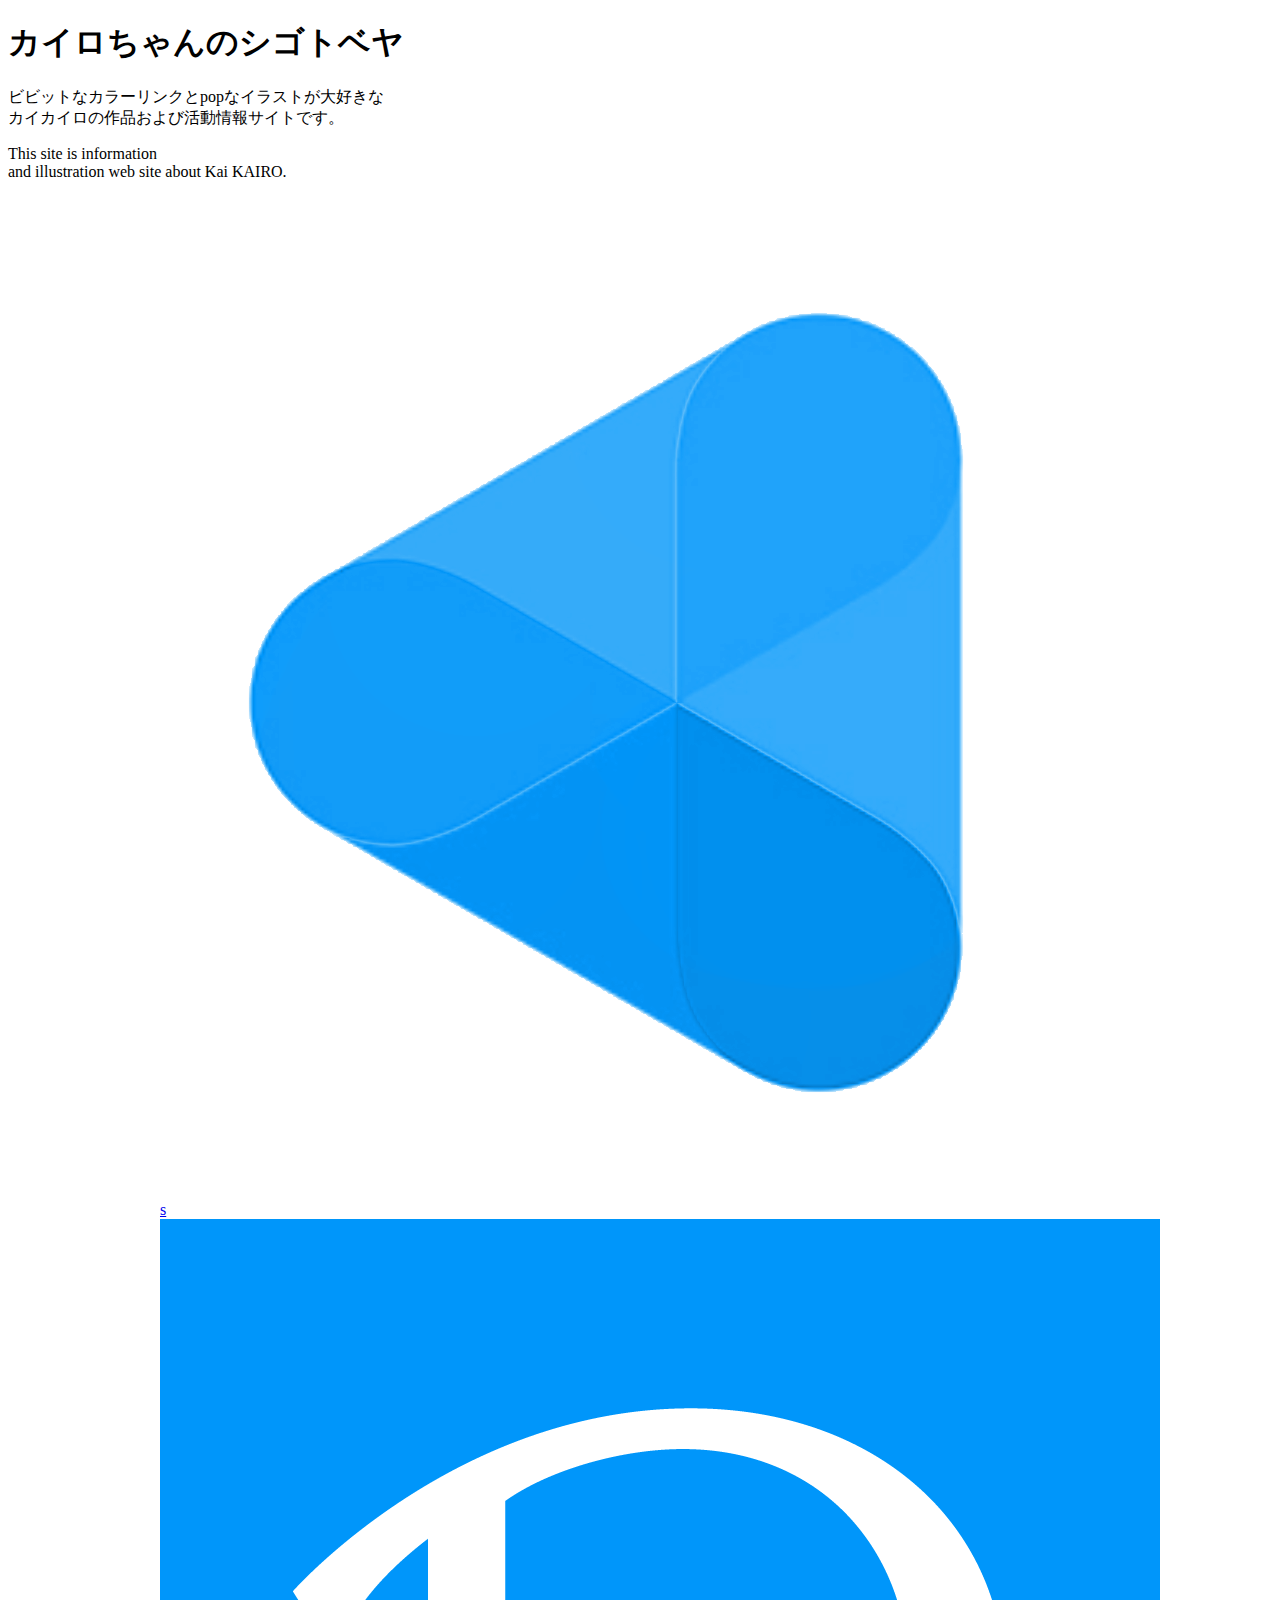
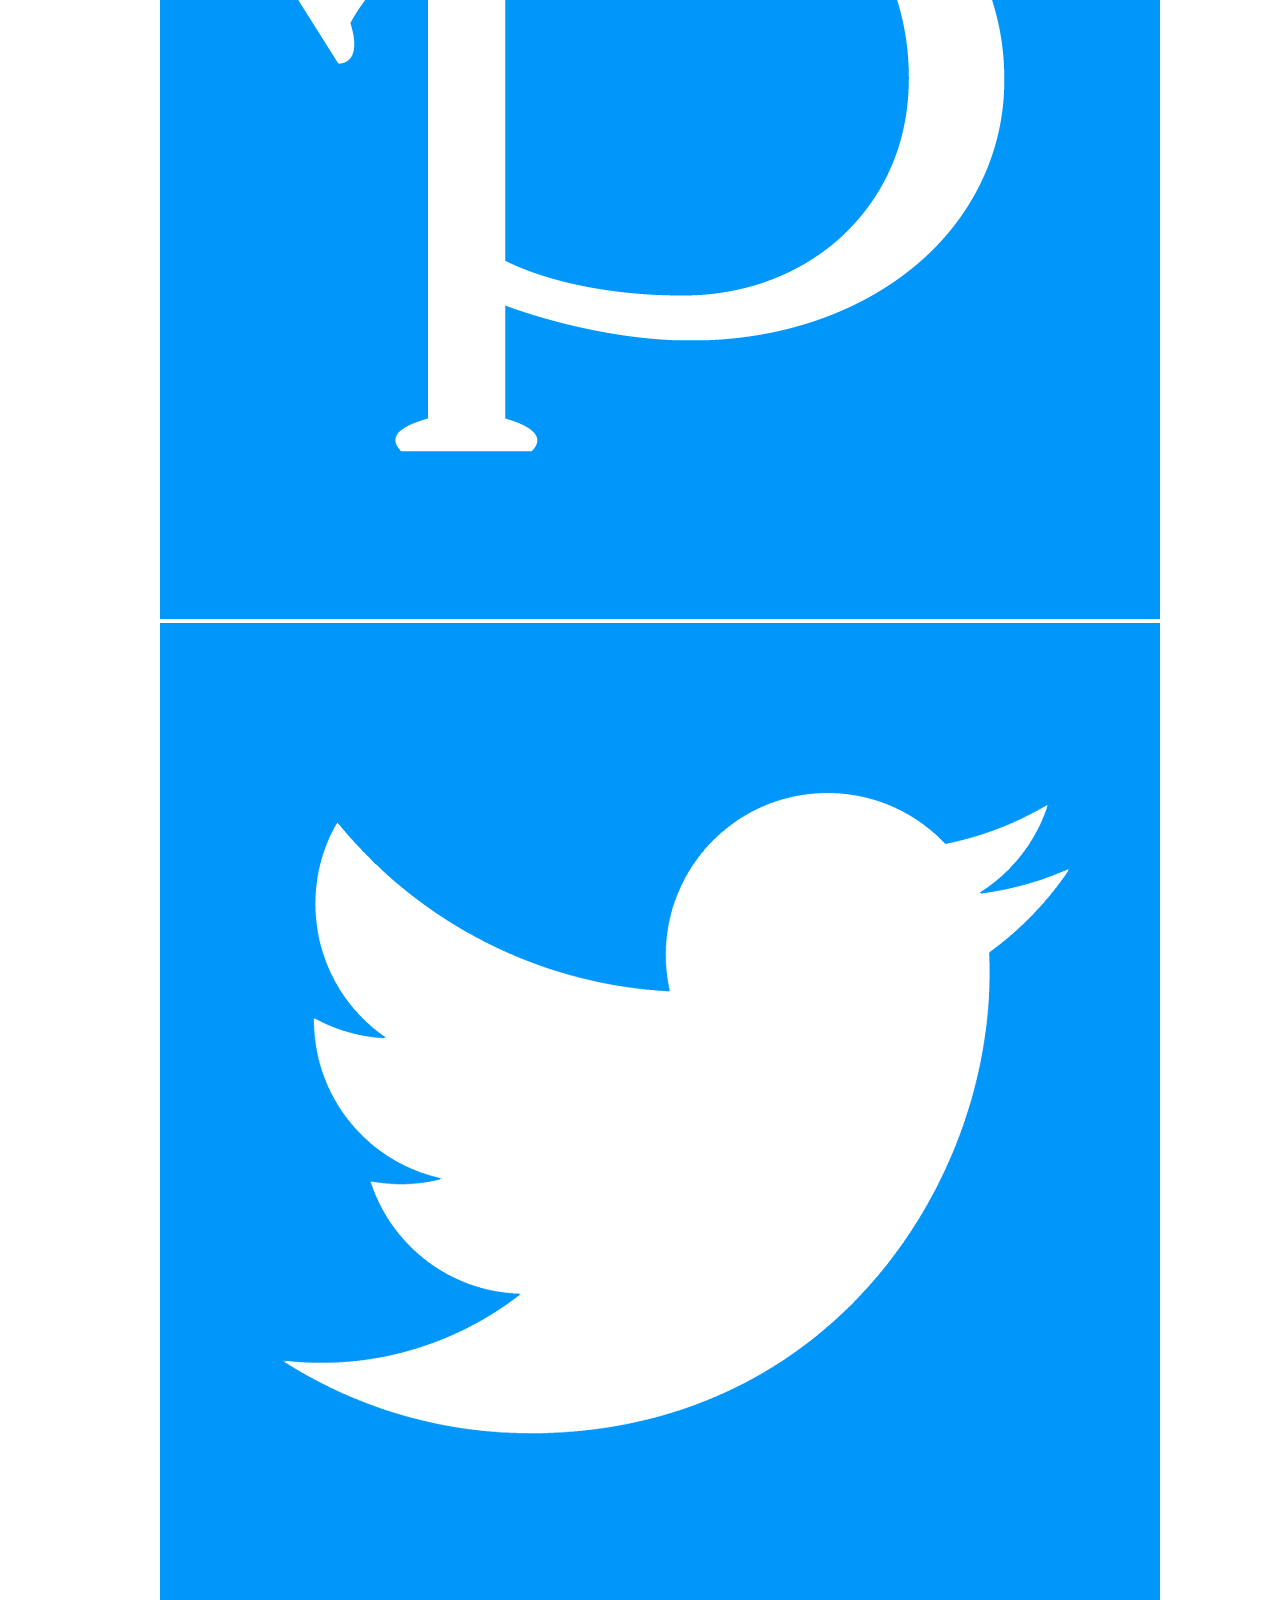
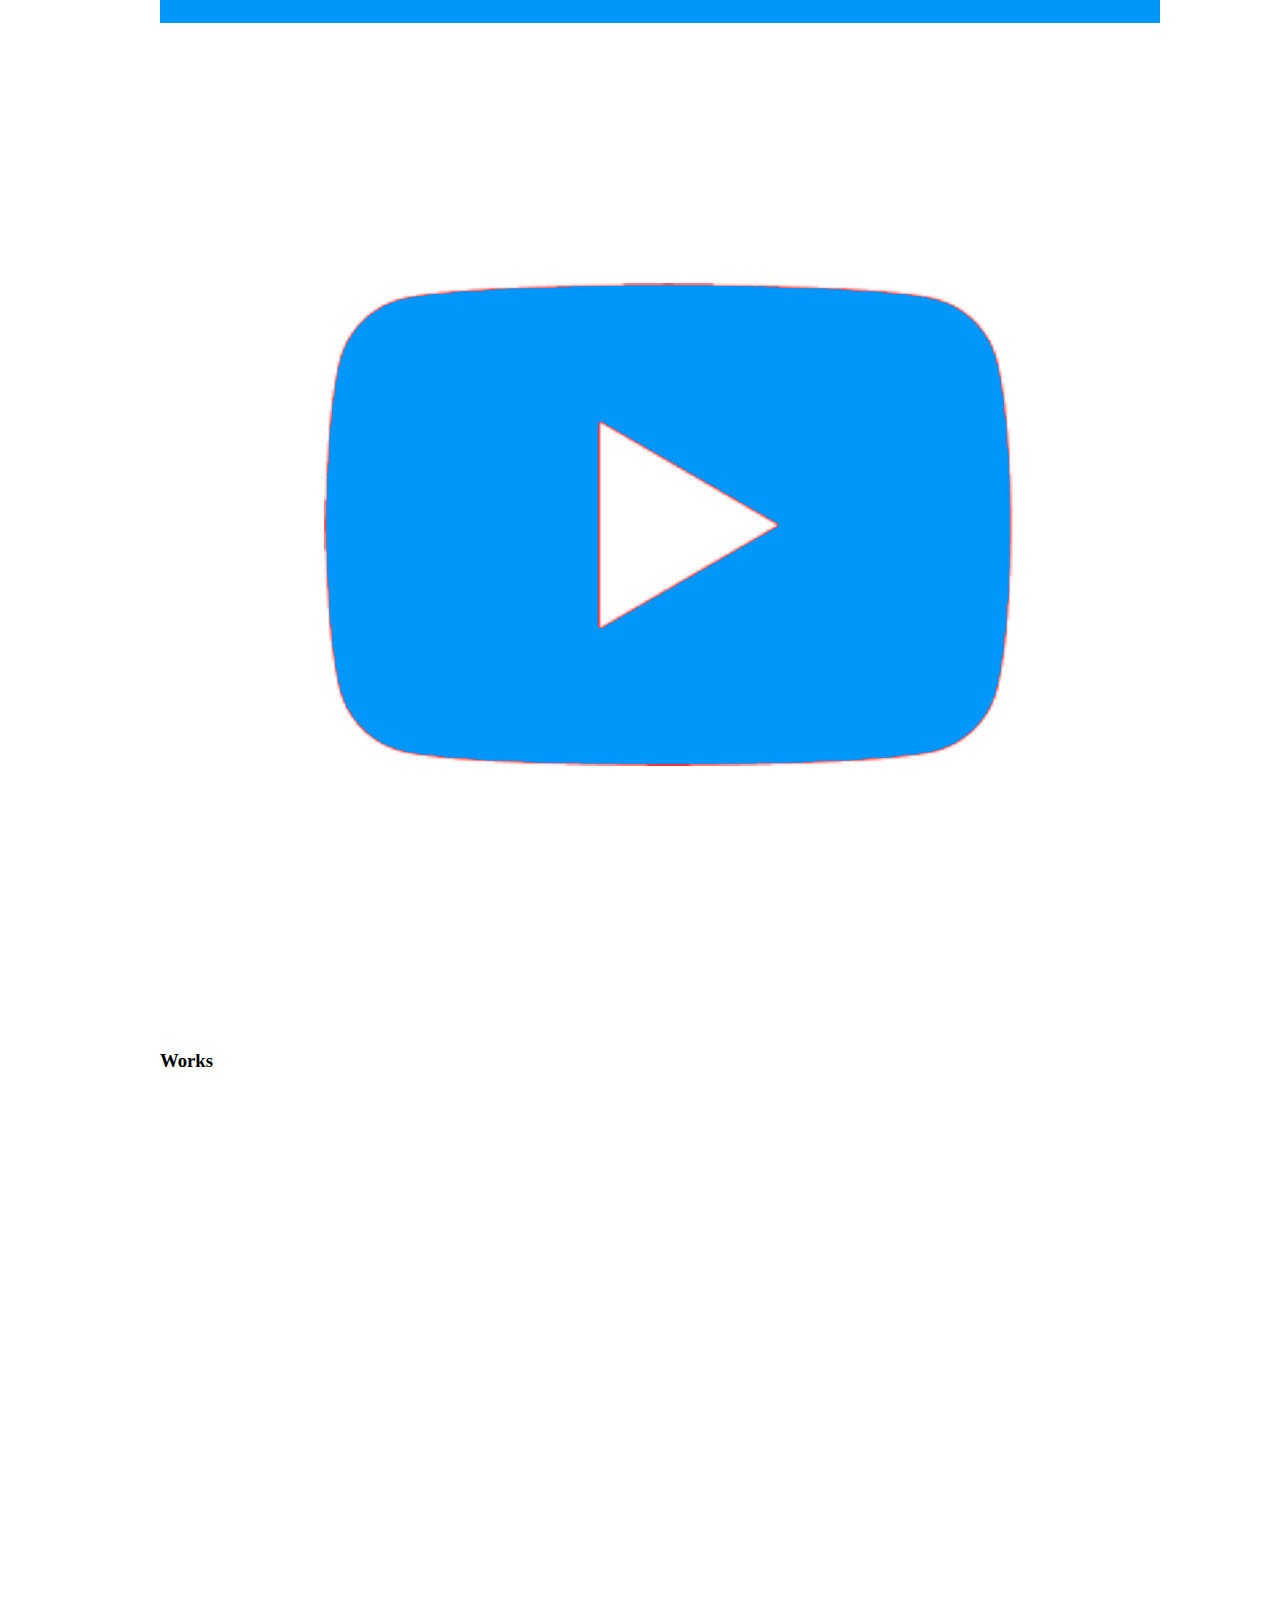
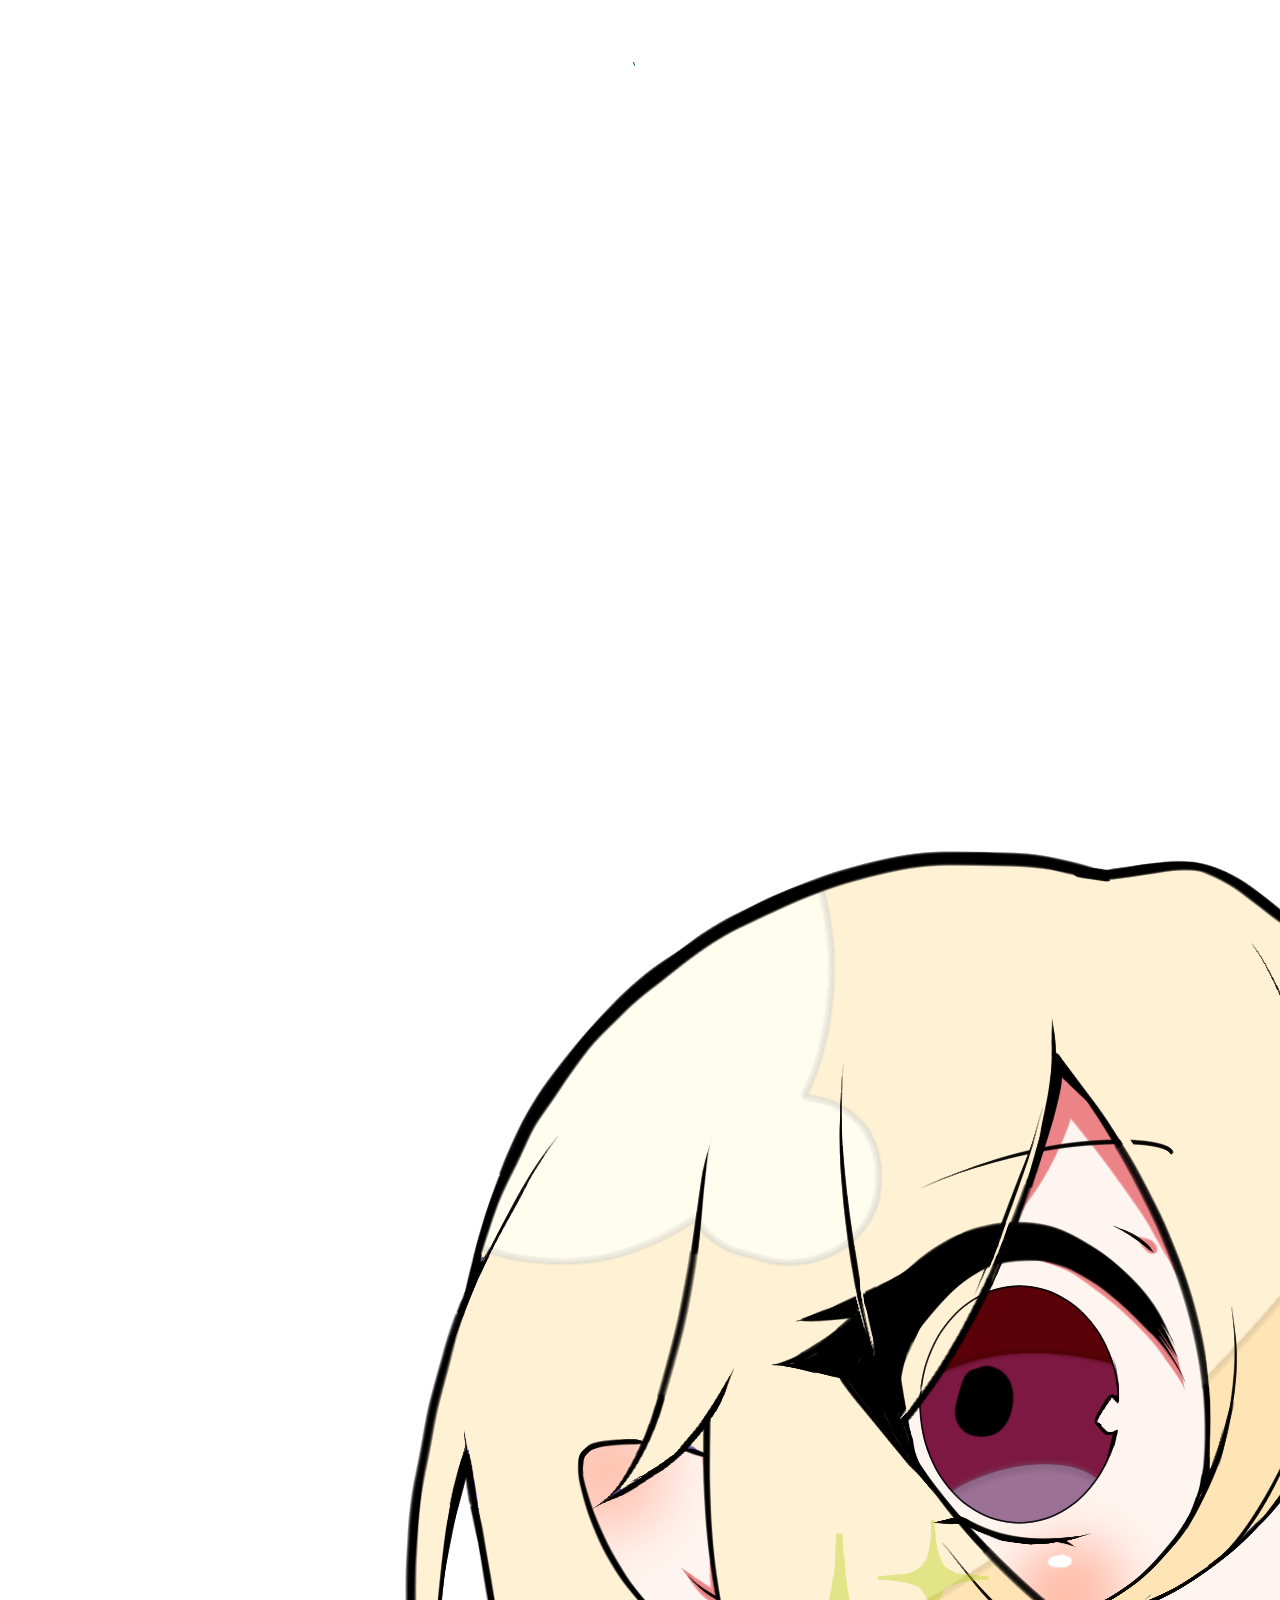
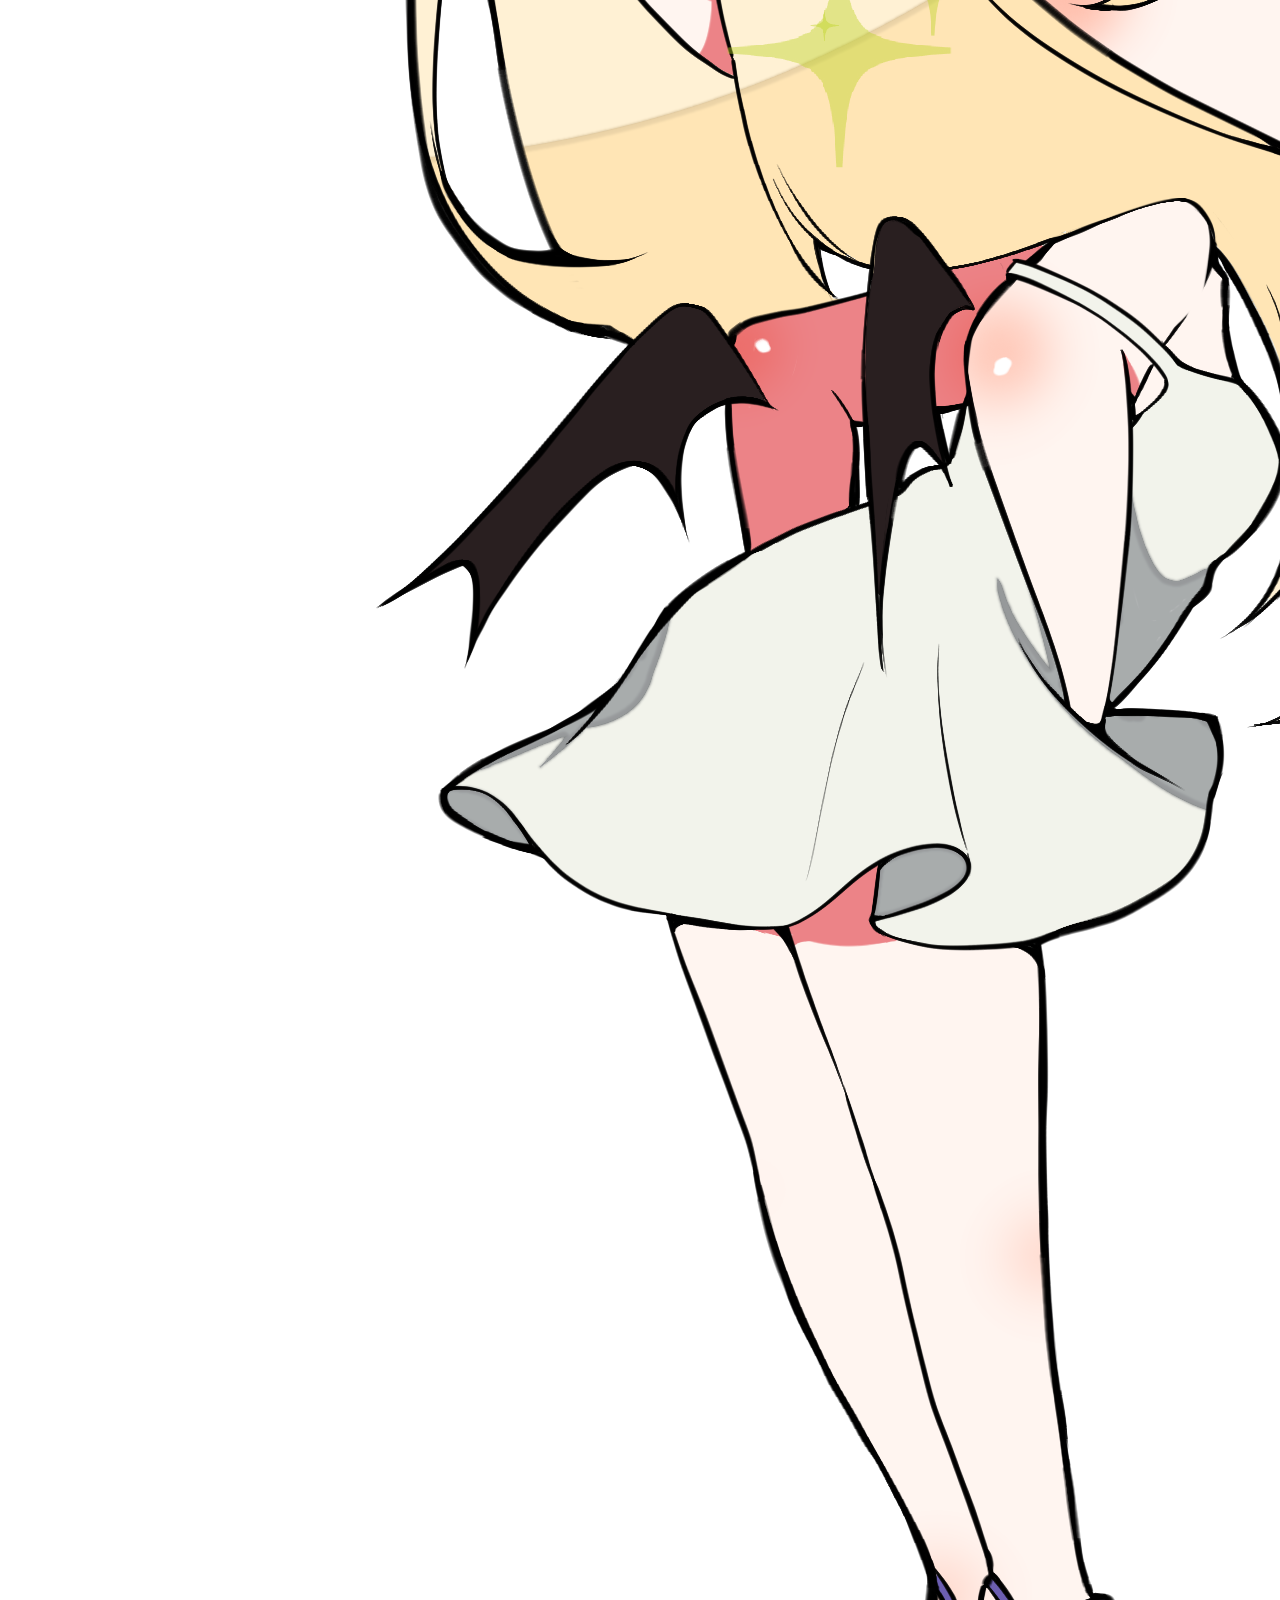
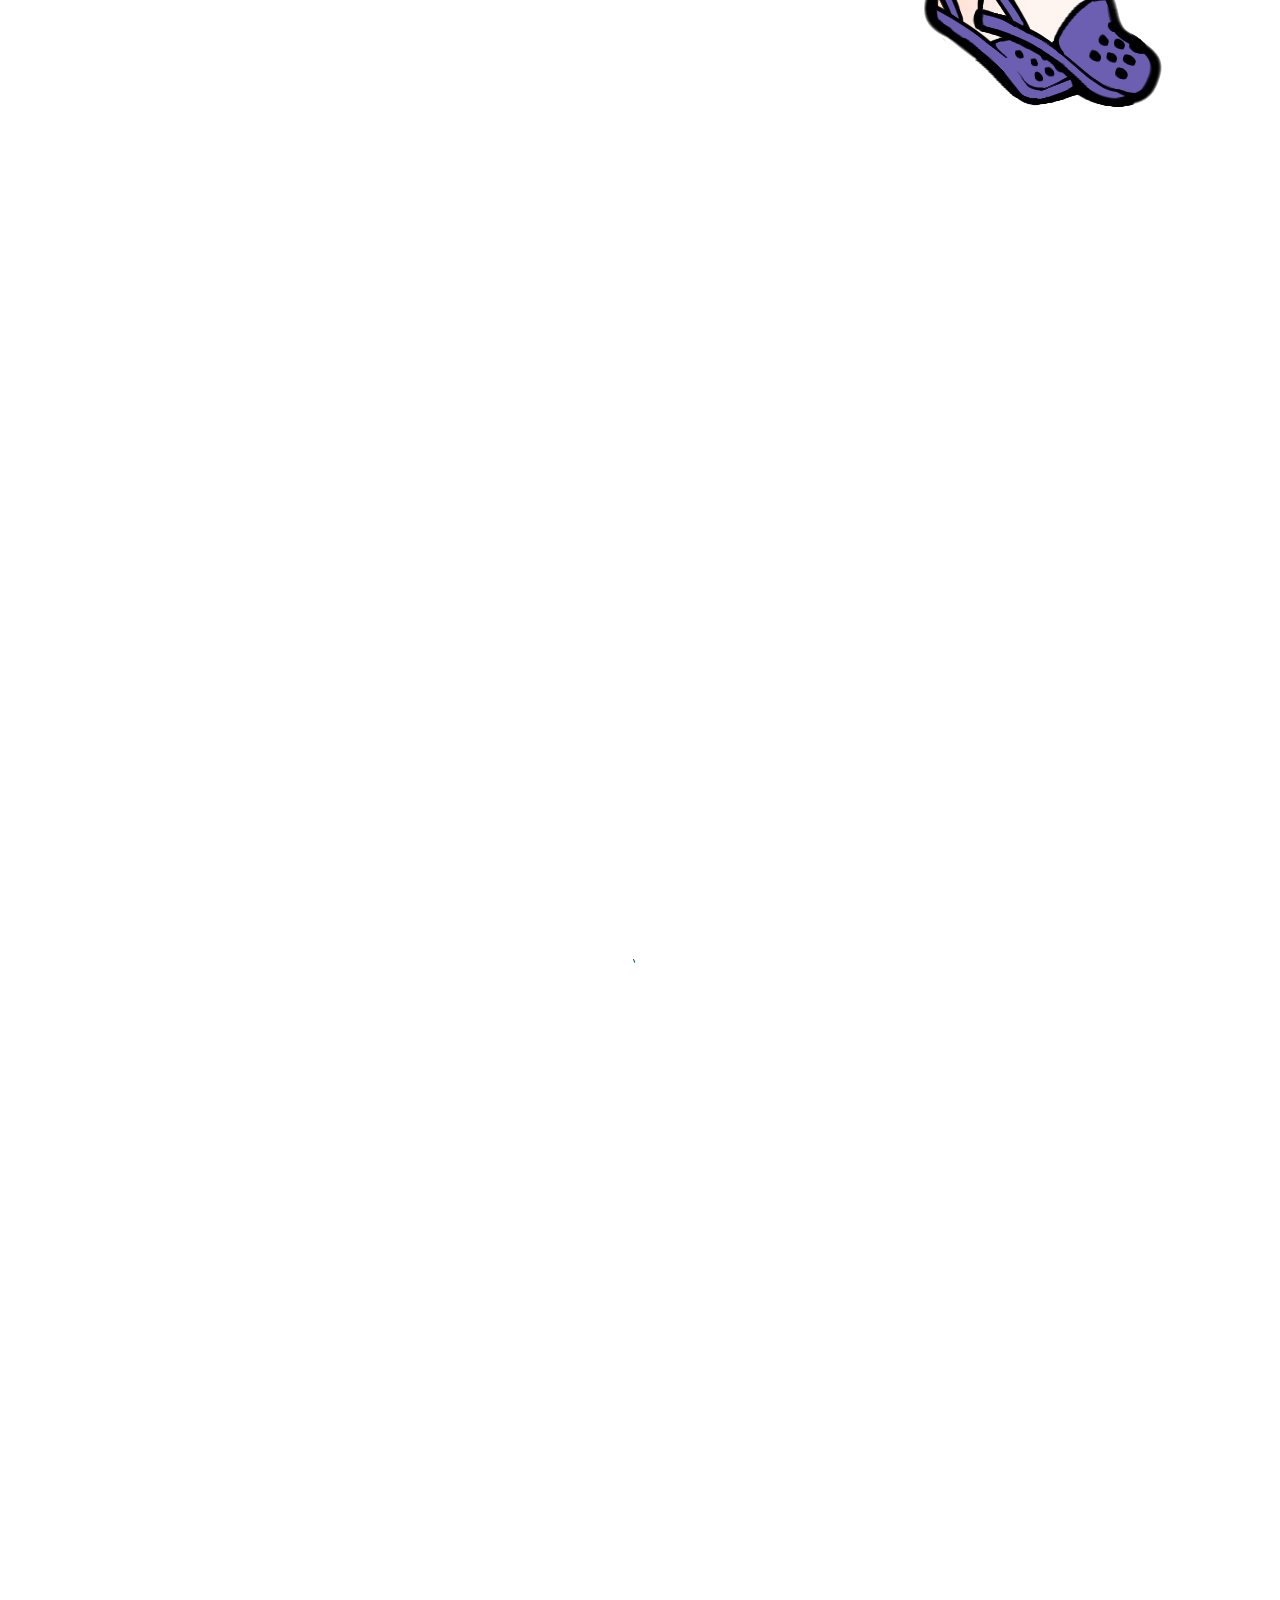
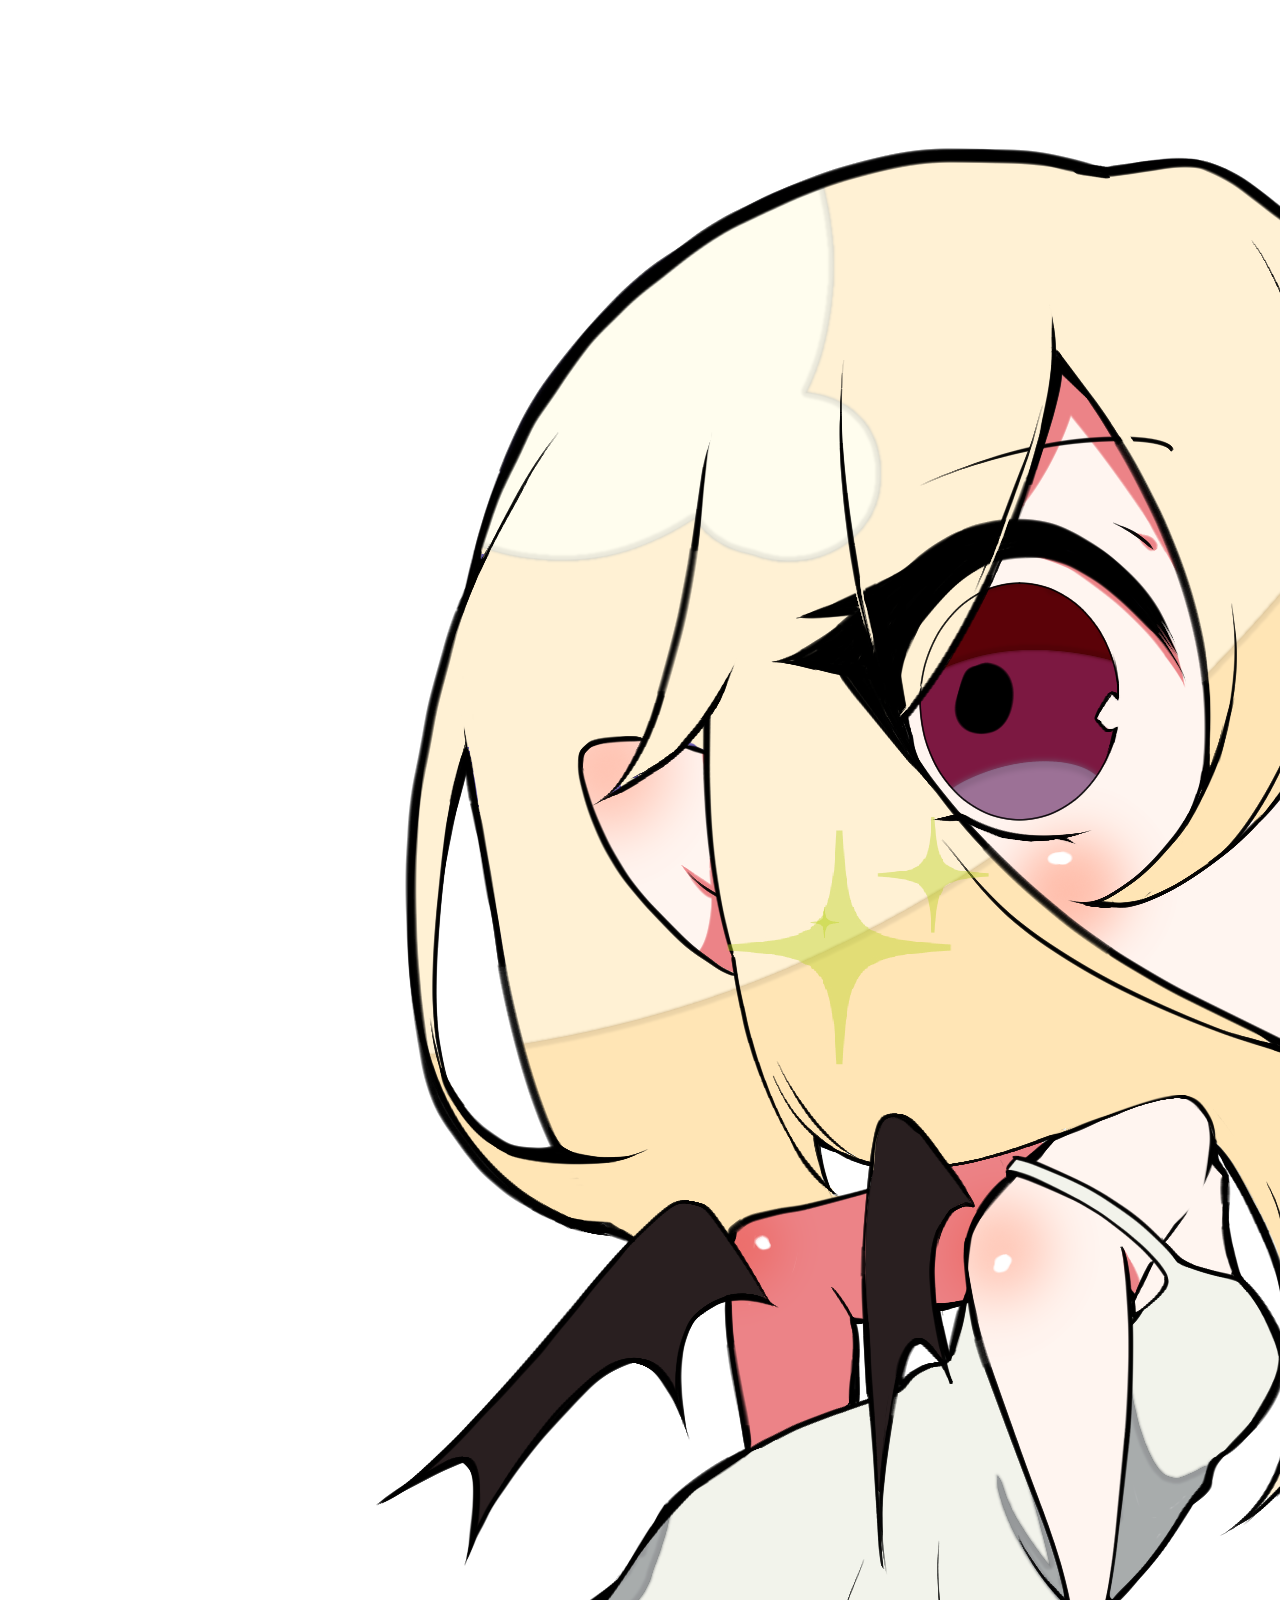
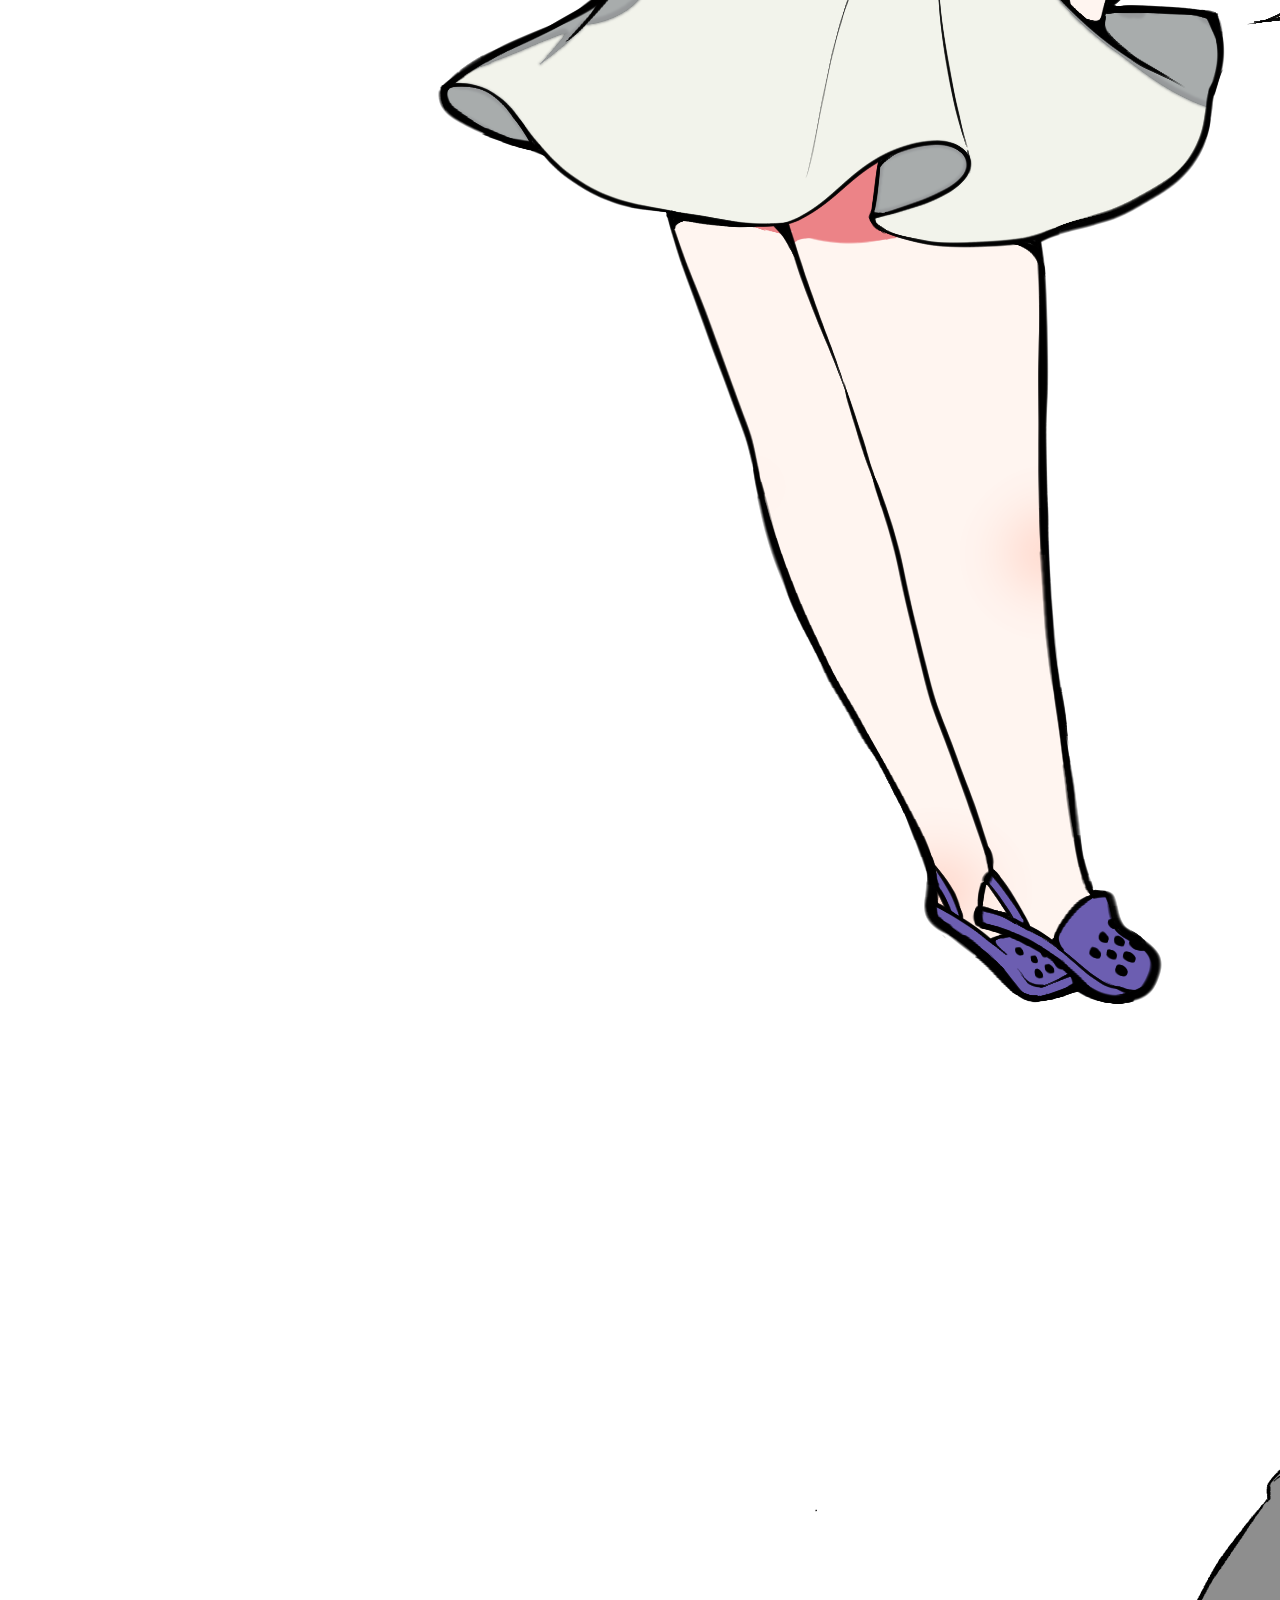
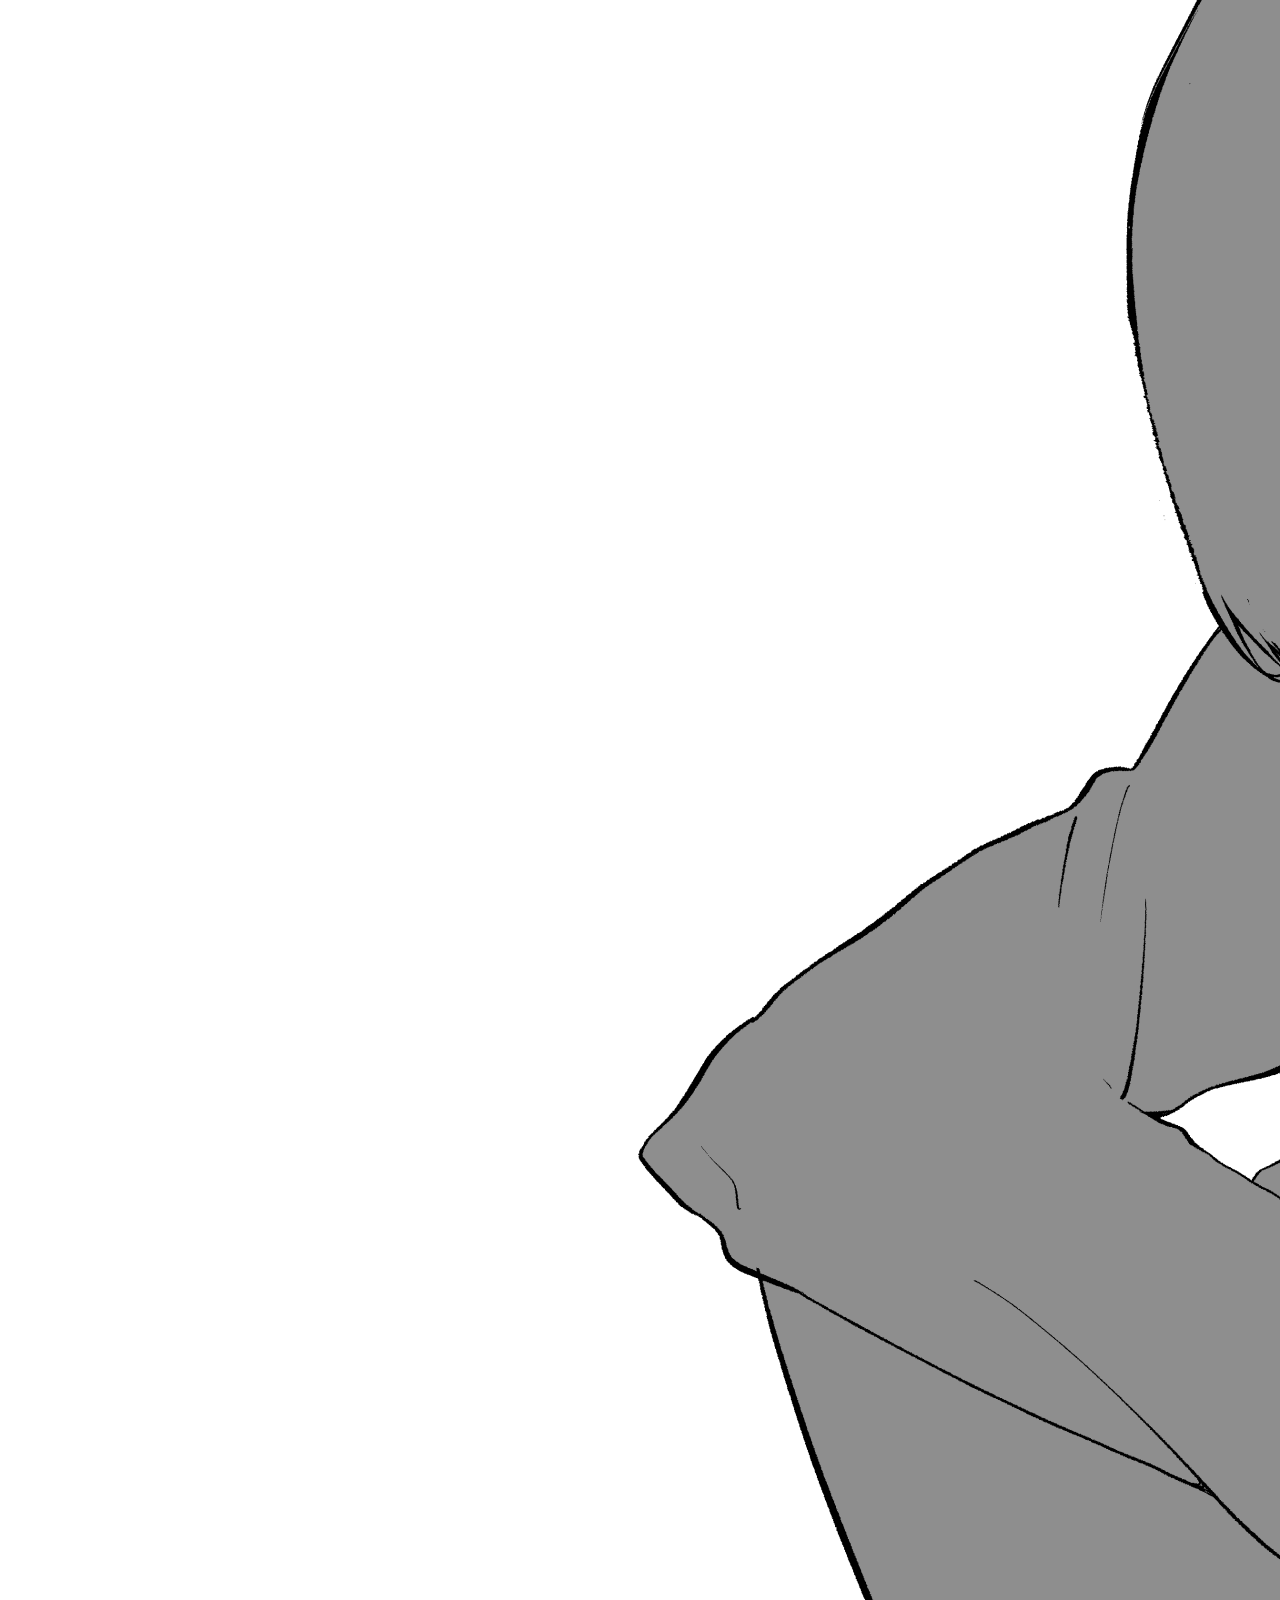
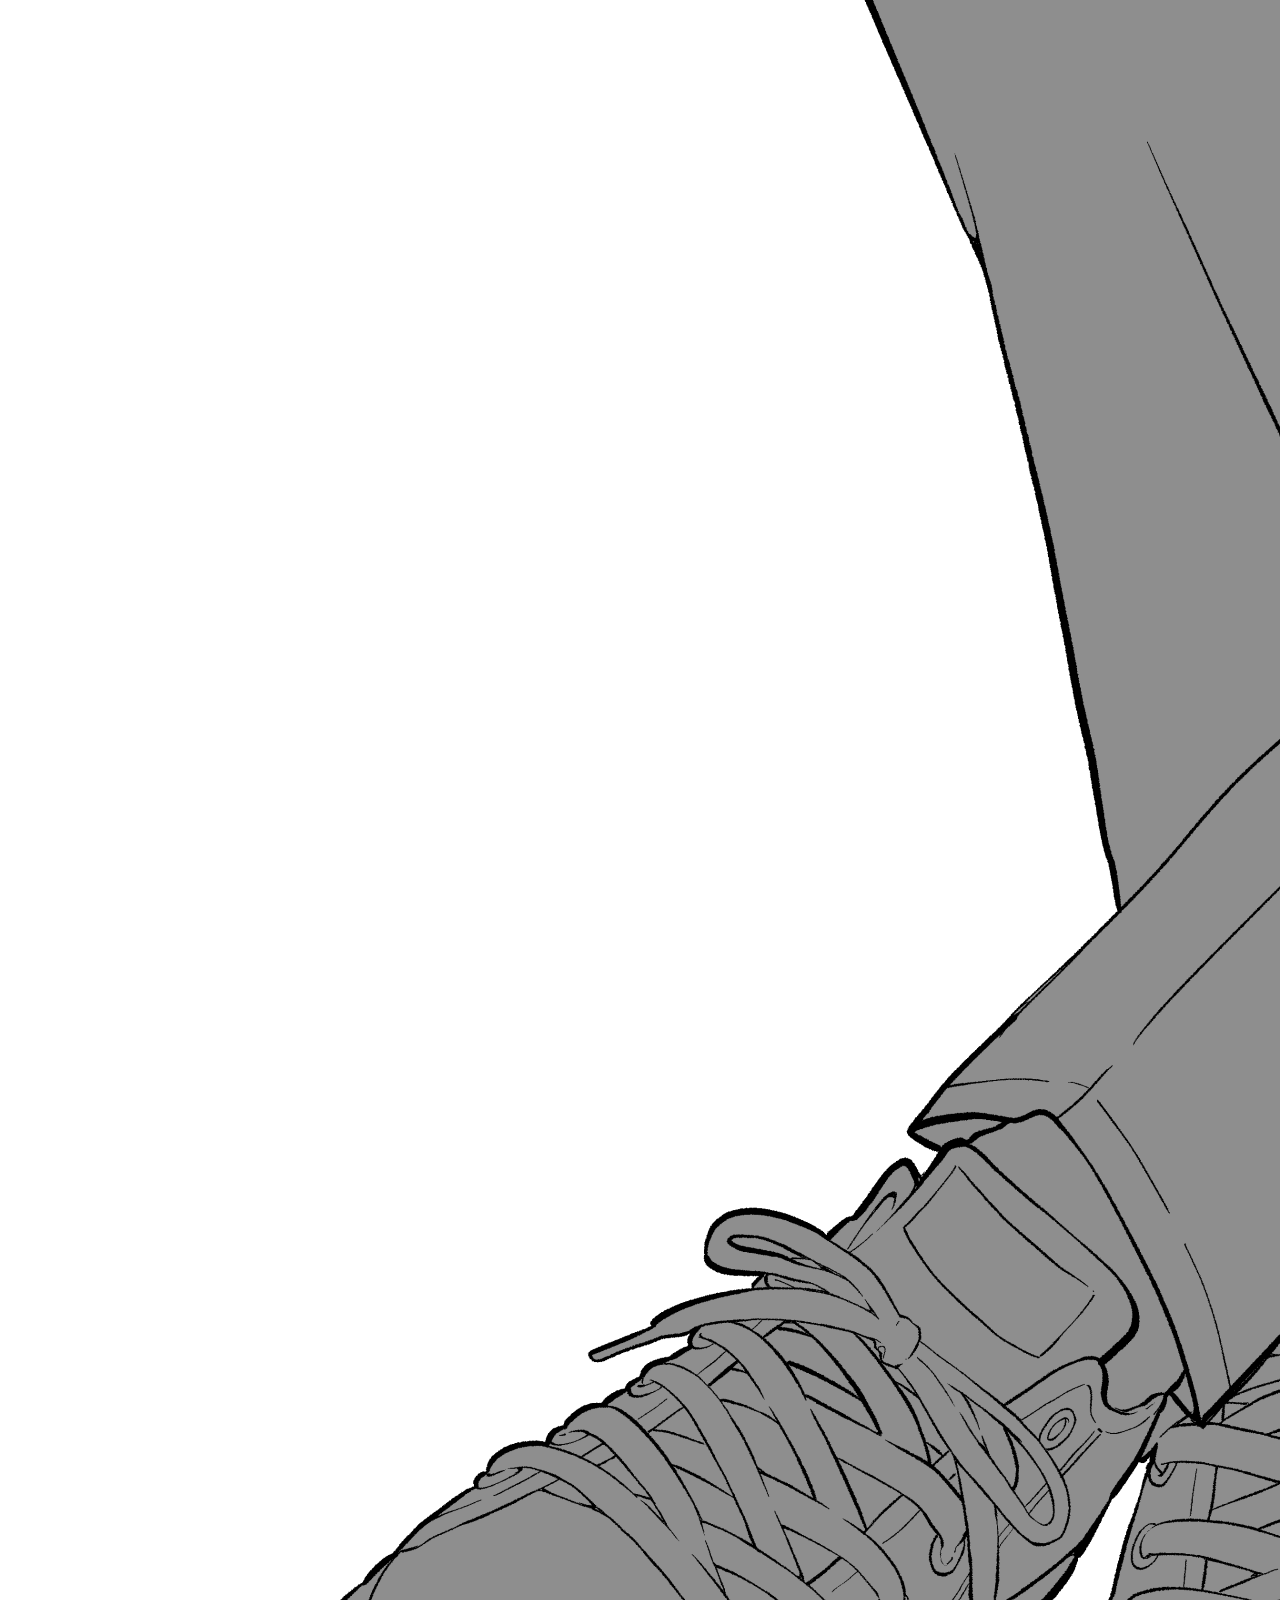
<file: main2.html>
<!DOCTYPE html>
<html lang="en">
<head>
    <meta charset="UTF-8">
    <meta http-equiv="X-UA-Compatible" content="IE=edge">
    <meta name="viewport" content="width=device-width, initial-scale=1.0">
    <link rel="stylesheet" href="css/style.css">
    <link href="https://cdn.jsdelivr.net/npm/bootstrap@5.0.2/dist/css/bootstrap.min.css" rel="stylesheet" integrity="sha384-EVSTQN3/azprG1Anm3QDgpJLIm9Nao0Yz1ztcQTwFspd3yD65VohhpuuCOmLASjC" crossorigin="anonymous">
    <script src="https://cdn.jsdelivr.net/npm/bootstrap@5.0.2/dist/js/bootstrap.bundle.min.js" integrity="sha384-MrcW6ZMFYlzcLA8Nl+NtUVF0sA7MsXsP1UyJoMp4YLEuNSfAP+JcXn/tWtIaxVXM" crossorigin="anonymous"></script>
    <link rel="icon" href="image/favi/IMG_4885.PNG" />
    <title>カイロちゃんのシゴトベヤ</title>
</head>
<body>
    <header>
        <h1>カイロちゃんのシゴトベヤ</h1>
        <div class="card">
            <p>ビビットなカラーリンクとpopなイラストが大好きな<br>カイカイロの作品および活動情報サイトです。</p>
            <p>This site is information<br>and illustration web site about Kai KAIRO.</p>
        </div>
    </header>
    <div class="container">
        <div class="sns">
            <a href="https://coconala.com/users/3422858"><img src="image/rogo/c.png" class="icon"></a>
            <a href="https://skima.jp/profile?id=336471">s</a>
            <a href="https://www.pixiv.net/users/45323684"><img src="image/rogo/1.png" class="icon"></a>
            <a href="https://twitter.com/KaiKairo0707?ref_src=twsrc%5Etfw"><img src="image/rogo/t.png" class="icon"></a>
            <a href="https://youtube.com/@KaiKairo0707"><img src="image/rogo/y.png" class="icon"></a>
        </div>
        <div class="">
            <h3>Works</h3>
            <!--スライドショー-->
            <div id="carouselExampleControls" class="carousel slide" data-bs-ride="carousel">
                <div class="carousel-inner">
                  <div class="carousel-item active">
                    <img src="image/works/work (1).png" class="d-block w-100" alt="...">
                  </div>
                  <div class="carousel-item">
                    <img src="image/works/work (2).png" class="d-block w-100" alt="...">
                  </div>
                  <div class="carousel-item">
                    <img src="image/works/work (3).png" class="d-block w-100" alt="...">
                  </div>
                </div>
                <button class="carousel-control-prev" type="button" data-bs-target="#carouselExampleControls" data-bs-slide="prev">
                  <span class="carousel-control-prev-icon" aria-hidden="true"></span>
                  <span class="visually-hidden">Previous</span>
                </button>
                <button class="carousel-control-next" type="button" data-bs-target="#carouselExampleControls" data-bs-slide="next">
                  <span class="carousel-control-next-icon" aria-hidden="true"></span>
                  <span class="visually-hidden">Next</span>
                </button>
              </div>
        </div>
        <div class="">
            <h3>About Request</h3>
                <p>イラスト・漫画のご依頼について</p>

                <p>2023/April</p>
                <p>イラストレーション・漫画制作のお仕事募集中です。<br>ご依頼につきましては、当サイトのコンタクトページよりご連絡ください。</p>
                <p>I am accepting requests for work.<br>Please contact me.</p>

                <div class="">
                    <div class="card">
                        <p>カラーイラスト</p>
                    </div>

                    <div class="card">
                        <p>漫画</p>
                        <ul>
                            <li>4p漫画</li>
                            <li>ストーリー漫画</li>
                        </ul>
                    </div>
                    <div class="card">
                        <p>カラー漫画</p>
                        <ul>
                            <li>エッセイコミック</li>
                            <li>PR漫画</li>
                        </ul>
                    </div>
                    <div class="card">
                        <p>Vtuber制作</p>
                        <ul>
                            <li>キャラクターデザイン</li>
                            <li>原画～パーツ分け作業</li>
                            <li>モデリング</li>
                        </ul>
                    </div>
                    <div class="card">
                        <p>ミニキャラ</p>
                        <ul>
                            <li>2頭身キャラクターの作成</li>
                        </ul>
                    </div>
                </div>
        </div>
        <div>
            <h3>STREAM</h3>
        </div>
        <div class="">
            <h3>CONTACT</h3>
                <p>質問やお仕事の依頼はこちらからお願いいたします<br>
                <a href="kaikairo@gmail.com">kaikairo@gmail.com</a><br>までメールをお願い致します。</p>

                <p>漫画の感想やファンレターももらえたら嬉しいな！</p>
                <p>for questions or request,<br>please contact or send me an email.<br>I'd be happy<br>if I could get a fan letter and feeling from you!</p>
        </div>
    </div>
    <footer>
        <div class="container">
            <div class="card">
                <h3>Profile</h3>
                    <p>漫画家・イラストレーターとして活動中。<br>サイバーパンク・ポップなイラストの制作が得意</p>
    
                    <p>サークル名「plastics KAIRO」</p>
                    <div class="card">
                        <div class="personal">
                            <li>Birthday: July 7</li>
                            <li>Blood-type: B</li>
                            <li>Birthplace: Tokyo,Japan</li>    
                        </div>
                    </div>
            </div>
            <div>
                <a class="twitter-timeline" data-tweet-limit="1" href="https://twitter.com/KaiKairo0707?ref_src=twsrc%5Etfw">Tweets by KaiKairo0707</a> <script async src="https://platform.twitter.com/widgets.js" charset="utf-8"></script>
            </div>
        </div>
    </footer>
</body>
</html>
</file>
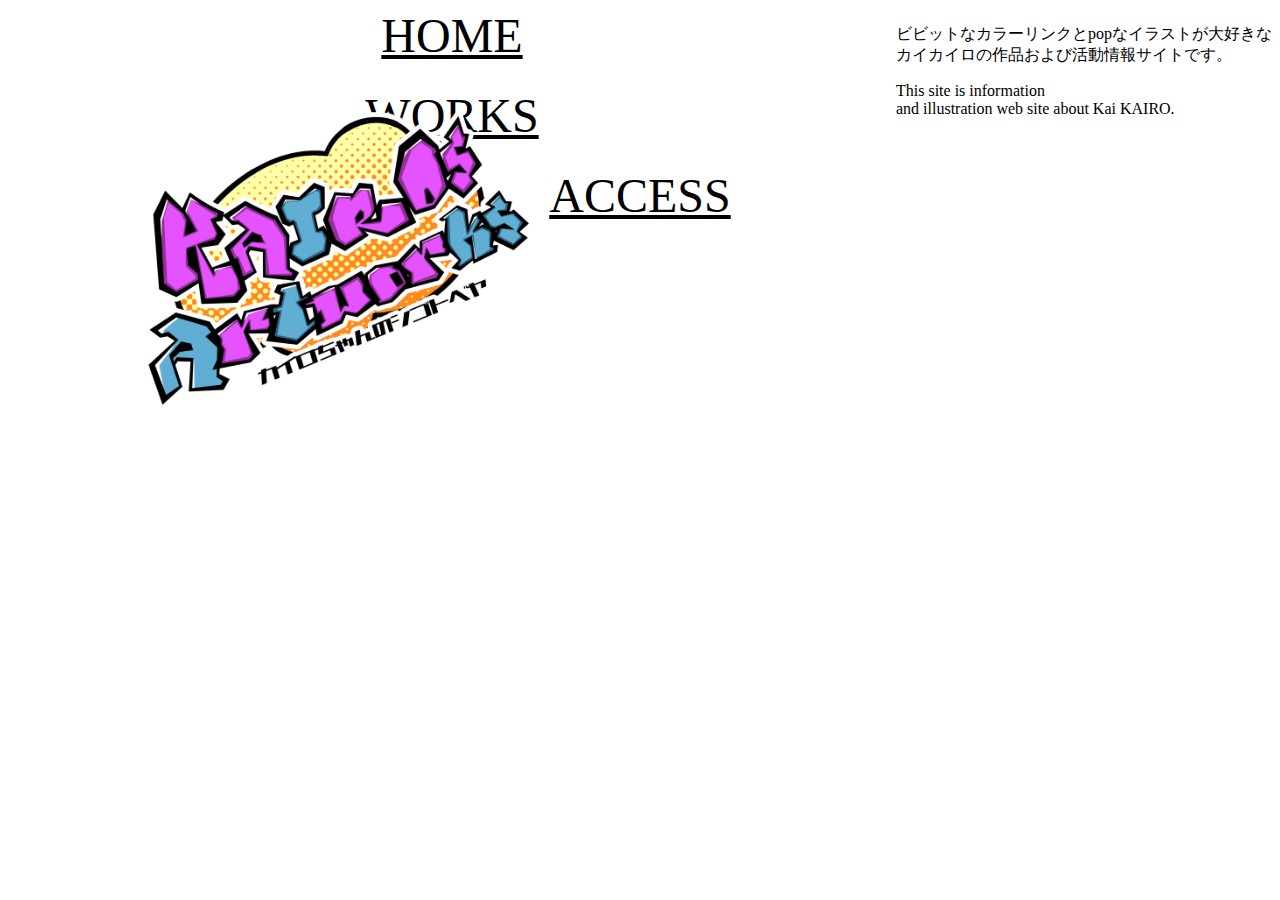
<file: work.html>
<!DOCTYPE html>
<html lang="jp">
<head>
  <meta charset="UTF-8">
  <meta http-equiv="X-UA-Compatible" content="IE=edge">
  <meta name="viewport" content="width=device-width, initial-scale=1.0">
  <link rel="stylesheet" href="src/style.css">
  <link href="https://cdn.jsdelivr.net/npm/bootstrap@5.0.2/dist/css/bootstrap.min.css" rel="stylesheet" integrity="sha384-EVSTQN3/azprG1Anm3QDgpJLIm9Nao0Yz1ztcQTwFspd3yD65VohhpuuCOmLASjC" crossorigin="anonymous">
  <script src="https://cdn.jsdelivr.net/npm/bootstrap@5.0.2/dist/js/bootstrap.bundle.min.js" integrity="sha384-MrcW6ZMFYlzcLA8Nl+NtUVF0sA7MsXsP1UyJoMp4YLEuNSfAP+JcXn/tWtIaxVXM" crossorigin="anonymous"></script>
  <link rel="icon" href="image/favi/IMG_4885.PNG" />
  <title>カイロちゃんのシゴトベヤ</title>
</head>
<body>
  <header>
      <div class="hamburger">
          <div class="bar"></div>
          <div class="bar"></div>
          <div class="bar"></div>
      </div>
      <div class="header">
          <div class="title">
            <a href="/main.html">
              <img src="image/title/title (1).PNG" alt="">
            </a>
          </div>

          <div style="float: right;">
              <p>ビビットなカラーリンクとpopなイラストが大好きな<br>カイカイロの作品および活動情報サイトです。</p>
              <p>This site is information<br>and illustration web site about Kai KAIRO.</p>
          </div>
      </div>
  </header>
  <div>
    <a class="nav-item" href="/main.html"> HOME</a>
    <a class="nav-item" href="/work.html"> WORKS</a>
    <a class="nav-item" href="/access.html">ACCESS</a>
  </div>

  <div class="container">
    <div class="card">
      sample1
    </div>
  </div>
</body>
</file>
<file: css/style.css>
@font-face {
    font-family: 851ゴチカクット;
    src: url(851Gkktt_005.ttf);
}
h3{
    font-family: '851ゴチカクット';
}

.container{
    width: 100%;
    max-width: 960px;
    margin-right: auto;
    margin-left: auto;
}
/******************************************************/
.header img{
    width: 300px;
    height: auto;
}
.header .btn{
    float: center ;
    width: auto;
}
.twitter-timeline{
    width: 50%;
}
.personal{
    list-style: none;
}
/******************************************************/
.title img{
    width: 500px;
    height: auto;
    position: absolute;
}
.slider {
    width: 300px;
    height: 200px;
    overflow: hidden;
    margin: 0 auto;
}
.slider-item {
    width: 300px;
    float: left;
}
.slideshow {
    position: relative;
    float: right;
    width: 800px;
    height: auto;
    }
    .slideshow img {
        position: absolute;
        top: 0;
        left: 0;
        opacity: 0;
        transition: opacity 1s ease-in-out;
        }
    .slideshow img.active {
        opacity: 1;
        }
/******************************************************/
.menu{
    align-items: center;

}
.nav-item{
    display: flex;
    border: 0px solid;
    text-align: center;
    align-items: center;
    width: 250px;
    height: 50px;
    transition: all .5s ease;
    transform: skew(-10);
}
.nav-item:hover{
    text-align: right;
    background-color: #19B5FE;
    transition: all .5s ease;
}
.txt{
    font-family: '851ゴチカクット';
    font-size: large;
    text-align: center;
    color: black;
}
/******************************************************/

/******************************************************/
.footer{
    float: right;
}
.footer img{
    width: 40px;
    height: 40px;
}
</file>
<file: src/style.css>
@font-face {
    font-family: 851ゴチカクット;
    src: url(851Gkktt_005.ttf);
}
.container{
    width: 100%;
    max-width: 960px;
    margin-right: auto;
    margin-left: auto;
}
.body{

}
.backgraund img{
    top: 10%;
    right: 0%;
    left: 0%;
    width: 100%;
    position: absolute;
}
/******************************************************/
.header img{
    width: 300px;
    height: auto;
}
.header .btn{
    float: center ;
    width: auto;
}
.twitter-timeline{
    width: 50%;
}
.personal{
    list-style: none;
}
/******************************************************/
.title img{
    top: 10%;
    width: 35%;
    height: auto;
    position: absolute;
    transform: translate(100px);
    transition: all .3s ease;
}
.title img:hover{
    width: 36%;
    height: auto;
    position: absolute;
    transform: translate(100px);
    transition: all .3s ease;
}
/******************************************************/
.slideshow {
    position: relative;
    margin: auto;
    width: 50%;
    }
    .slideshow img {
        position: absolute;
        top: 0%;
        bottom: 0%;
        opacity: 0;
        transition: opacity 1s ease-in-out;
        }
    .slideshow img.active {
        opacity: 1;
        }
/******************************************************/
.menu{
    background-color: #19B5FE;
    position: absolute;
    display: block;
    left: -45%; /* メニューを左に隠す */
}
.show {
    margin: auto;
    left: 0; /* メニューを表示する */
}
.nav-item{
    display: block;
    border: 0 solid;
    width: 100%;
    height: 80px;
    transition: all .5s ease;

    font-family: '851ゴチカクット';
    font-size: xxx-large;
    text-align: center;
    color: black;
}
.nav-item:hover{
    background-color: #3584bb;
    transition: all .5s ease;
}
/******************************************************/
.menu-btn {
    position: absolute;
    top: 10px;
    right: 10px;
    display: flex;
    height: 60px;
    width: 60px;
    justify-content: center;
    align-items: center;
    z-index: 90;
    background-color: #3584bb;
}
.menu-btn span,
.menu-btn span:before,
.menu-btn span:after {
    content: '';
    display: block;
    height: 3px;
    width: 25px;
    border-radius: 3px;
    background-color: #ffffff;
    position: absolute;
}
.menu-btn span:before {
    bottom: 8px;
}
.menu-btn span:after {
    top: 8px;
}
/******************************************************/
.footer{
    position: absolute;
    right: 50%;
    left: 50%;
    bottom: 0;
    width: 100%;
}
.sns img{
    width: 40px;
    height: 40px;    
    -filter:grayscale( );
}
</file>
